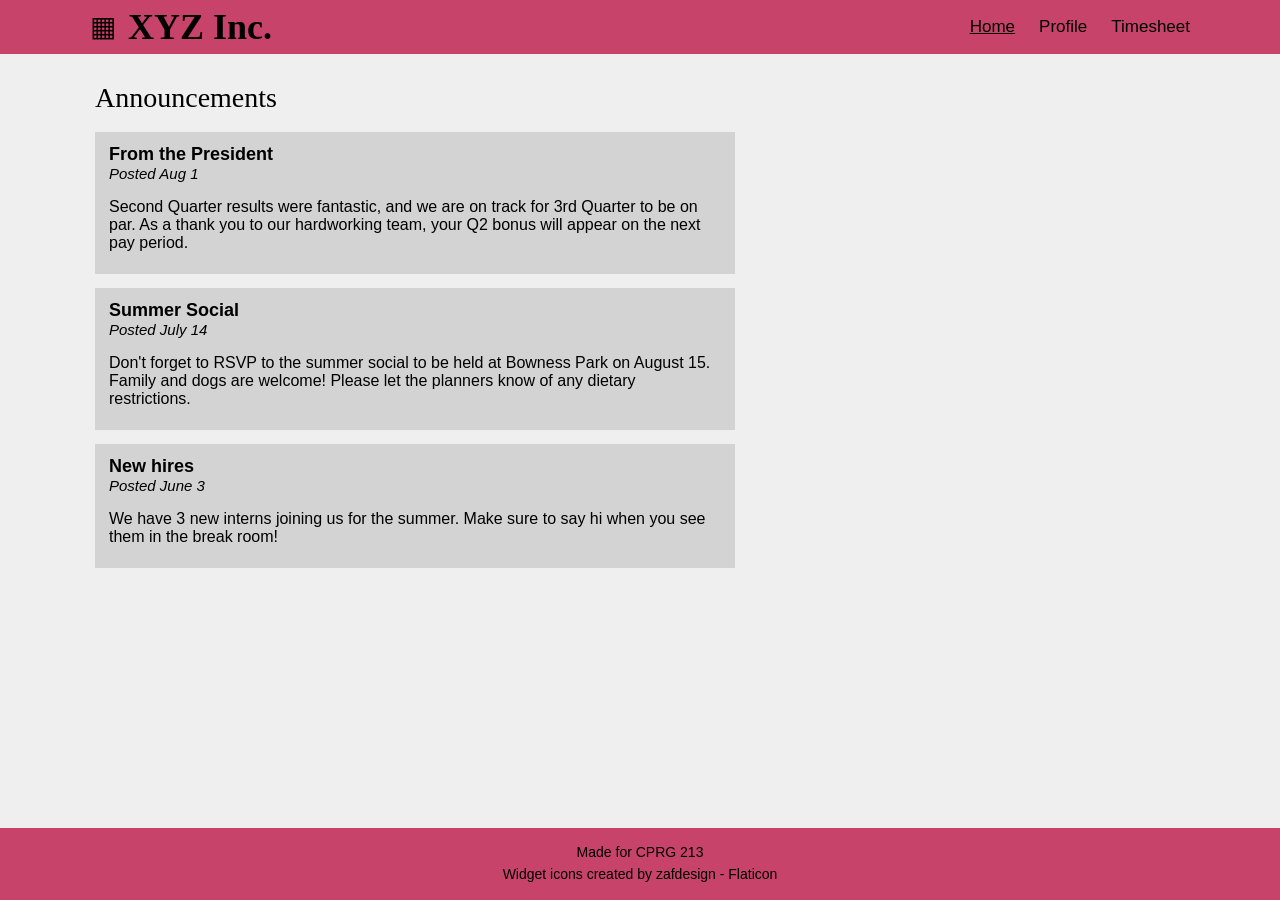
<file: index.html>
<!DOCTYPE html>
<html lang="en">
<head>
  <meta charset="UTF-8">
  <meta name="viewport" content="width=device-width, initial-scale=1.0">
  <title>XYZ Inc. | Home</title>
  <link rel="stylesheet" href="styles/styles.css">
</head>
<body>
  <header>
    <div class="wrap topbar">
      <div class="brand">
        <span class="brand-icon">▦</span>
        <h1>XYZ Inc.</h1>
      </div>
      <nav>
        <ul>
          <li><a href="index.html" class="active">Home</a></li>
          <li><a href="profile.html">Profile</a></li>
          <li><a href="timesheet.html">Timesheet</a></li>
        </ul>
      </nav>
    </div>
  </header>

  <main class="wrap page home-page">
    <h2>Announcements</h2>

    <section class="card announcement">
      <h3>From the President</h3>
      <p class="posted">Posted Aug 1</p>
      <p>Second Quarter results were fantastic, and we are on track for 3rd Quarter to be on par. As a thank you to our hardworking team, your Q2 bonus will appear on the next pay period.</p>
    </section>

    <section class="card announcement">
      <h3>Summer Social</h3>
      <p class="posted">Posted July 14</p>
      <p>Don't forget to RSVP to the summer social to be held at Bowness Park on August 15. Family and dogs are welcome! Please let the planners know of any dietary restrictions.</p>
    </section>

    <section class="card announcement">
      <h3>New hires</h3>
      <p class="posted">Posted June 3</p>
      <p>We have 3 new interns joining us for the summer. Make sure to say hi when you see them in the break room!</p>
    </section>
  </main>

  <footer>
    <p>Made for CPRG 213</p>
    <p>Widget icons created by zafdesign - Flaticon</p>
  </footer>
</body>
</html>
</file>
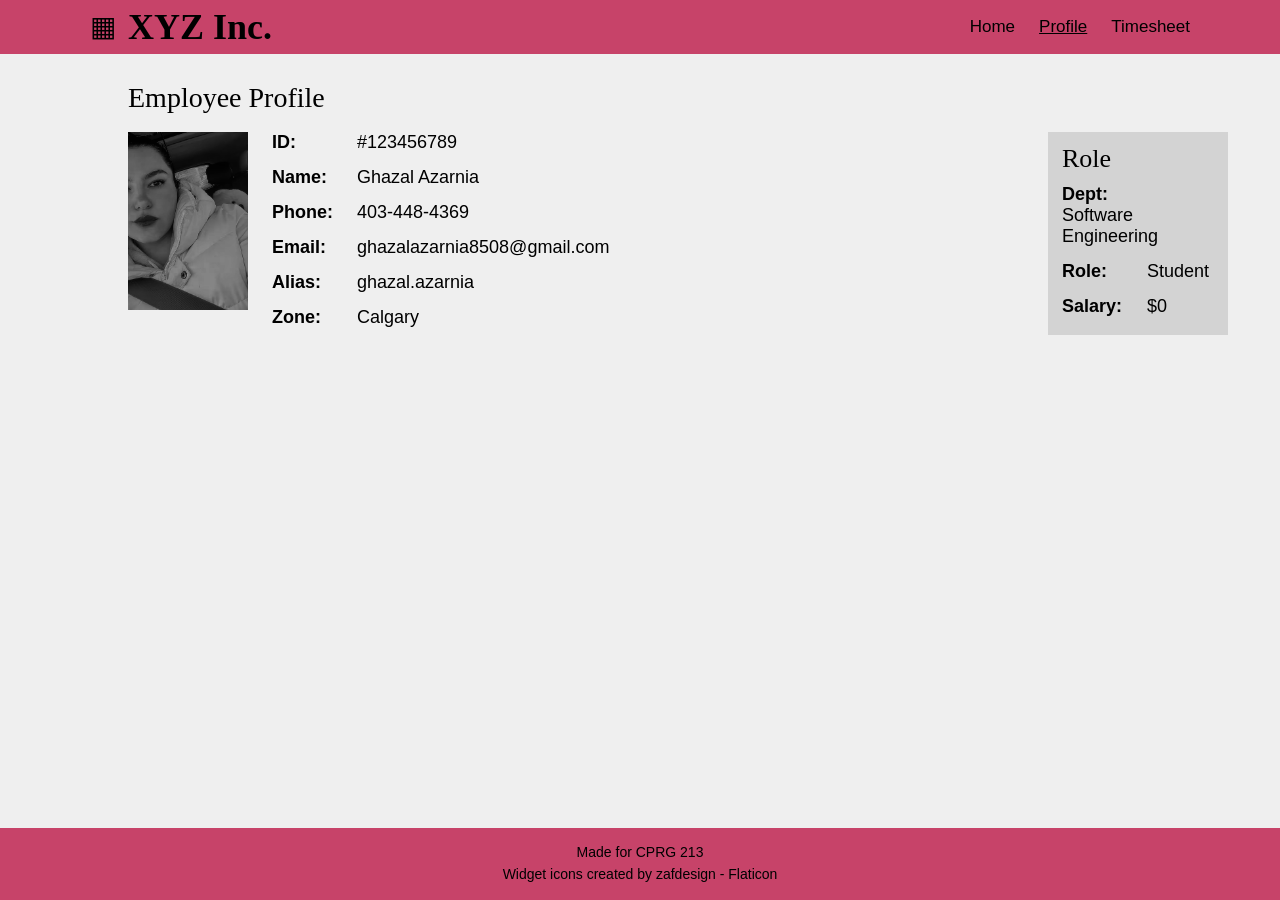
<file: profile.html>
<!DOCTYPE html>
<html lang="en">
<head>
  <meta charset="UTF-8">
  <meta name="viewport" content="width=device-width, initial-scale=1.0">
  <title>XYZ Inc. | Profile</title>
  <link rel="stylesheet" href="styles/styles.css">
</head>

<body>
  <header>
    <div class="wrap topbar">
      <div class="brand">
        <span class="brand-icon">▦</span>
        <h1>XYZ Inc.</h1>
      </div>

      <nav>
        <ul>
          <li><a href="index.html">Home</a></li>
          <li><a href="profile.html" class="active">Profile</a></li>
          <li><a href="timesheet.html">Timesheet</a></li>
        </ul>
      </nav>
    </div>
  </header>

  <main class="wrap page profile-page">
    <h2>Employee Profile</h2>

    <section class="profile-layout">
      
      <div class="profile-main">
        <img src="images/profile.jpg" alt="Employee portrait" class="profile-photo">

        <div class="profile-details">
          <p><span class="label">ID:</span> #123456789</p>
          <p><span class="label">Name:</span> Ghazal Azarnia</p>
          <p><span class="label">Phone:</span> 403-448-4369</p>
          <p><span class="label">Email:</span> ghazalazarnia8508@gmail.com</p>
          <p><span class="label">Alias:</span> ghazal.azarnia</p>
          <p><span class="label">Zone:</span> Calgary</p>
        </div>
      </div>

      <aside class="card role-card">
        <h3>Role</h3>
        <p><span class="label">Dept:</span> Software Engineering</p>
        <p><span class="label">Role:</span> Student</p>
        <p><span class="label">Salary:</span> $0</p>
      </aside>

    </section>
  </main>

  <footer>
    <p>Made for CPRG 213</p>
    <p>Widget icons created by zafdesign - Flaticon</p>
  </footer>
</body>
</html>
</file>
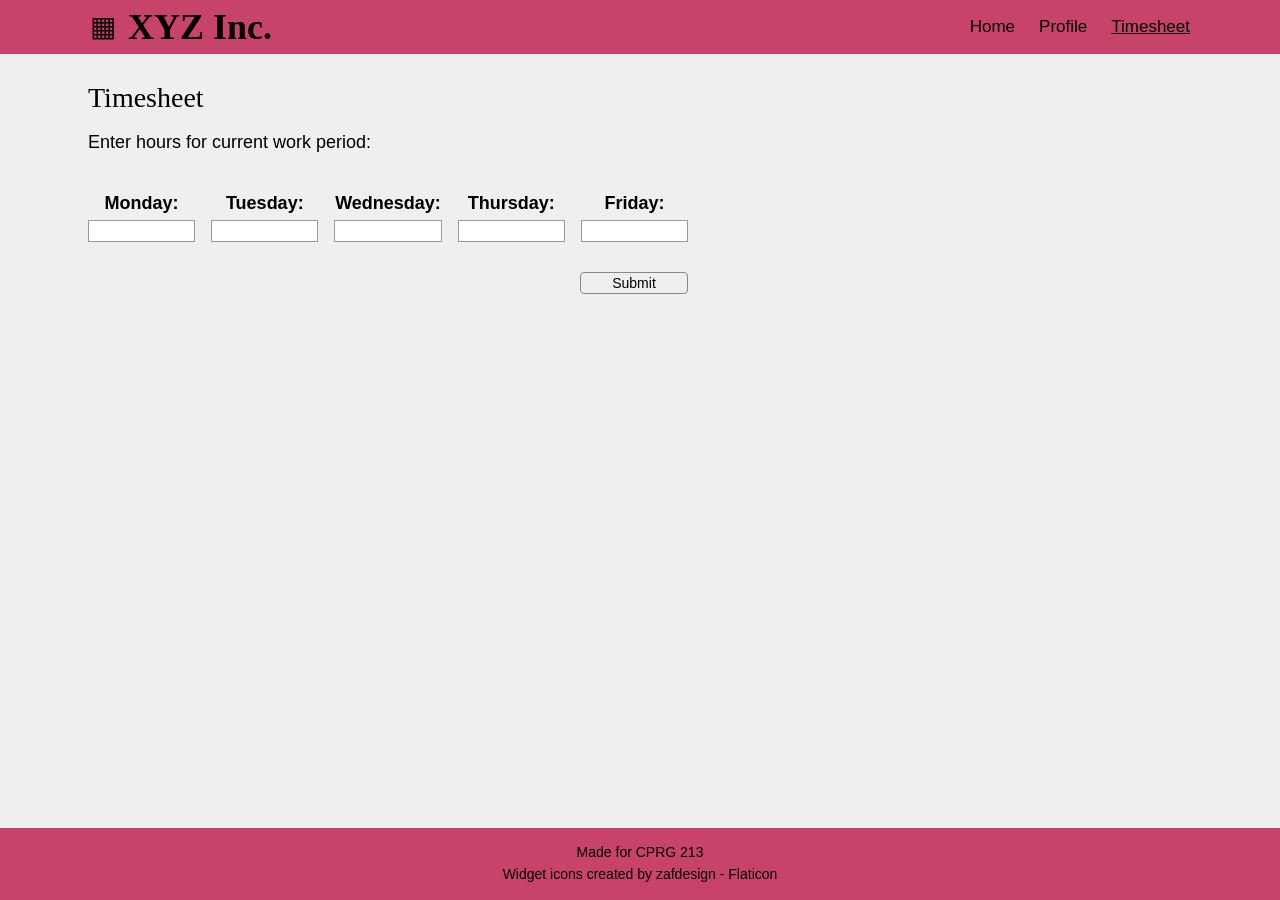
<file: timesheet.html>
<!DOCTYPE html>
<html lang="en">
<head>
  <meta charset="UTF-8">
  <meta name="viewport" content="width=device-width, initial-scale=1.0">
  <title>XYZ Inc. | Timesheet</title>
  <link rel="stylesheet" href="styles/styles.css">
</head>
<body>
  <header>
    <div class="wrap topbar">
      <div class="brand">
        <span class="brand-icon">▦</span>
        <h1>XYZ Inc.</h1>
      </div>
      <nav>
        <ul>
          <li><a href="index.html">Home</a></li>
          <li><a href="profile.html">Profile</a></li>
          <li><a href="timesheet.html" class="active">Timesheet</a></li>
        </ul>
      </nav>
    </div>
  </header>

  <main class="wrap page timesheet-page">
    <h2>Timesheet</h2>
    <p class="intro">Enter hours for current work period:</p>

    <form class="timesheet-form" action="#" method="post">
      <div class="days-row">
        <div class="day-field">
          <label for="monday">Monday:</label>
          <input type="text" id="monday" name="monday">
        </div>

        <div class="day-field">
          <label for="tuesday">Tuesday:</label>
          <input type="text" id="tuesday" name="tuesday">
        </div>

        <div class="day-field">
          <label for="wednesday">Wednesday:</label>
          <input type="text" id="wednesday" name="wednesday">
        </div>

        <div class="day-field">
          <label for="thursday">Thursday:</label>
          <input type="text" id="thursday" name="thursday">
        </div>

        <div class="day-field">
          <label for="friday">Friday:</label>
          <input type="text" id="friday" name="friday">
        </div>
      </div>

      <button type="submit">Submit</button>
    </form>
  </main>

  <footer>
    <p>Made for CPRG 213</p>
    <p>Widget icons created by zafdesign - Flaticon</p>
  </footer>
</body>
</html>
</file>
<file: styles/styles.css>
html {
    box-sizing: border-box;
}

*,
*::before,
*::after {
    box-sizing: inherit;
}

body {
    margin: 0;
    background-color: #efefef;
    color: #000000;
    font-family: Arial, Helvetica, sans-serif;
    min-height: 100vh;
    display: flex;
    flex-direction: column;
}

img {
    display: block;
    max-width: 100%;
}

.wrap {
    width: calc(100% - 180px);
    max-width: 1100px;
    margin: 0 auto;
}

header {
    background-color: #c74369;
}

.topbar {
    min-height: 54px;
    display: flex;
    justify-content: space-between;
    align-items: center;
}

.brand {
    display: flex;
    align-items: center;
    gap: 12px;
}

.brand h1 {
    margin: 0;
    font-family: Georgia, "Times New Roman", serif;
    font-size: 36px;
    font-weight: 700;
}

.brand-icon {
    font-size: 28px;
    line-height: 1;
}

nav ul {
    margin: 0;
    padding: 0;
    list-style: none;
    display: flex;
    gap: 24px;
}

nav a {
    color: #000000;
    text-decoration: none;
    font-size: 17px;
}

nav a.active,
nav a:hover {
    text-decoration: underline;
}

.page {
    flex: 1;
    padding-top: 28px;
    padding-bottom: 16px;
}

h2 {
    margin: 0 0 18px;
    font-family: Georgia, "Times New Roman", serif;
    font-size: 28px;
    font-weight: 400;
}

.card {
    background-color: #d3d3d3;
}

.home-page {
    max-width: 640px;
    margin-left: 95px;
    margin-right: auto;
}

.announcement {
    margin-bottom: 14px;
    padding: 12px 14px 22px;
}

.announcement h3 {
    margin: 0;
    font-size: 18px;
}

.posted {
    margin: 0 0 12px;
    font-style: italic;
    font-size: 15px;
}

.announcement p:last-child {
    margin-bottom: 0;
}

.profile-page {
    margin-left: 128px;
    margin-right: auto;
}

.profile-layout {
    display: flex;
    justify-content: space-between;
    align-items: flex-start;
    gap: 60px;
}

.profile-main {
    display: flex;
    align-items: flex-start;
    gap: 24px;
}

.profile-photo {
    width: 120px;
    height: 178px;
    object-fit: cover;
}

.profile-details p,
.role-card p {
    margin: 0 0 14px;
    font-size: 18px;
}

.label {
    display: inline-block;
    min-width: 80px;
    font-weight: 700;
}

.role-card {
    width: 180px;
    padding: 12px 14px 4px;
}

.role-card h3 {
    margin: 0 0 10px;
    font-family: Georgia, "Times New Roman", serif;
    font-size: 26px;
    font-weight: 400;
}

.timesheet-page {
    margin-left: 88px;
    margin-right: auto;
}

.intro {
    margin: 0 0 40px;
    font-size: 18px;
}

.timesheet-form {
    display: flex;
    flex-direction: column;
    align-items: flex-end;
    max-width: 600px;
}

.days-row {
    width: 100%;
    display: flex;
    justify-content: space-between;
    gap: 16px;
}

.day-field {
    width: calc((100% - 64px) / 5);
}

.day-field label {
    display: block;
    margin-bottom: 6px;
    text-align: center;
    font-size: 18px;
    font-weight: 700;
}

.day-field input {
    width: 100%;
    height: 22px;
    border: 1px solid #999999;
    background-color: #ffffff;
}

button {
    margin-top: 30px;
    width: 108px;
    height: 22px;
    border: 1px solid #888888;
    border-radius: 4px;
    background-color: #efefef;
    color: #000000;
    font-size: 14px;
    cursor: pointer;
}

footer {
    background-color: #c74369;
    text-align: center;
    padding: 10px 12px 12px;
}

footer p {
    margin: 6px 0;
    font-size: 14px;
}

@media (max-width: 900px) {
    .wrap {
        width: calc(100% - 40px);
    }

    .home-page,
    .profile-page,
    .timesheet-page {
        margin-left: auto;
    }

    .topbar,
    .profile-layout,
    .profile-main,
    .days-row {
        flex-direction: column;
        align-items: flex-start;
    }

    .timesheet-form {
        align-items: flex-start;
    }

    .day-field,
    .role-card {
        width: 100%;
    }

    nav ul {
        gap: 16px;
    }
}
</file>
